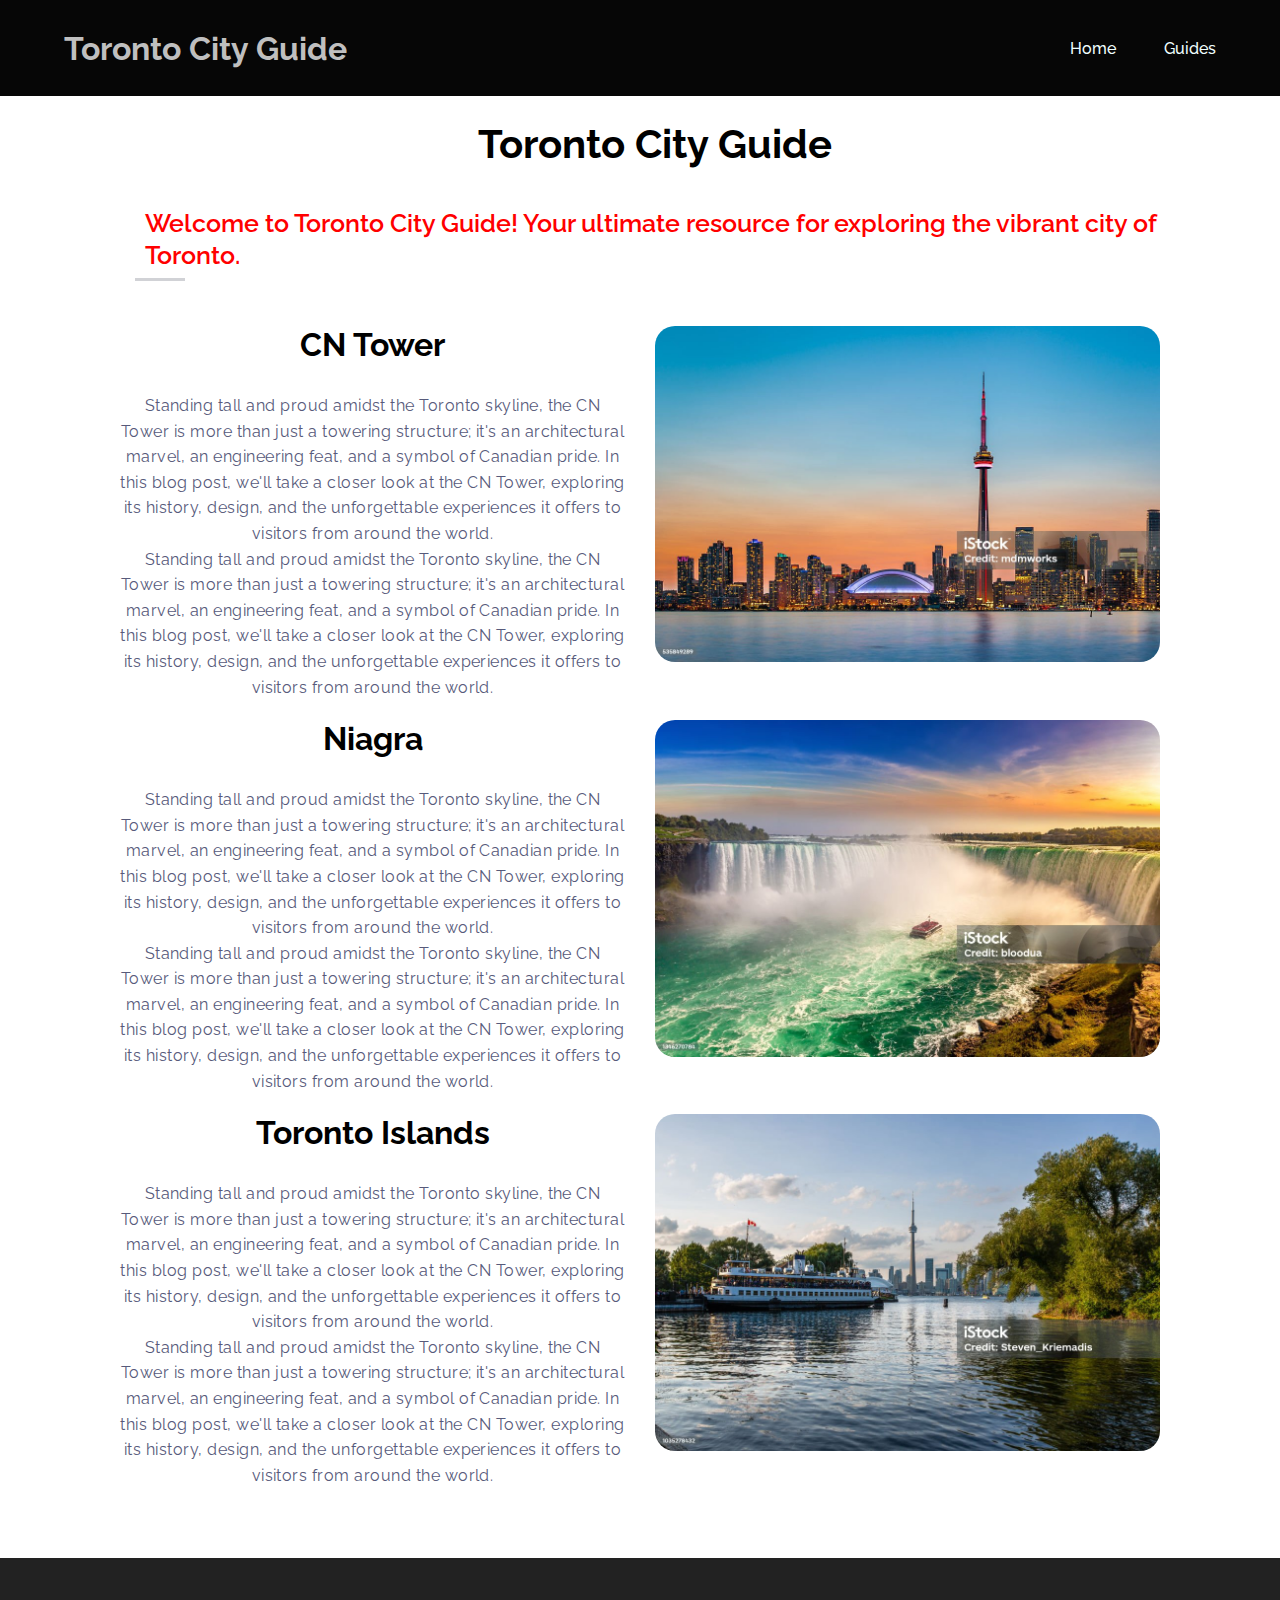
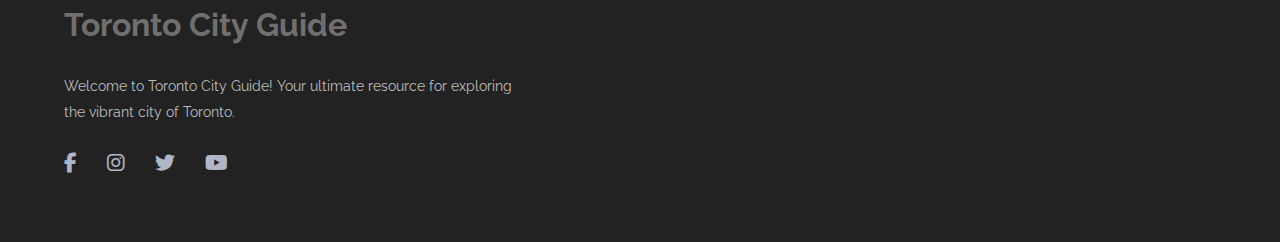
<file: index.html>
<!DOCTYPE html>
<html lang="en">

<head>
    <meta charset="UTF-8">
    <meta name="viewport" content="width=device-width, initial-scale=1.0">
    <title>Home Page</title>
    <link rel="stylesheet" href="style.css">
    <link rel="preconnect" href="https://fonts.googleapis.com">
    <link rel="stylesheet" href="https://cdnjs.cloudflare.com/ajax/libs/font-awesome/6.4.2/css/all.min.css" />
</head>

<body class="sub_page">

    <!-- header section starts -->
    <div class="header_area">
        <header class="header_section">
            <div class="container">
                <nav>
                    <div class="logo">
                        <a href="#">
                            <h1>Toronto City Guide</h1>
                        </a>
                    </div>
                    <ul class="nav-menu">
                        <li class="nav-link"><a href="index.html" class="active">Home</a></li>
                        <li class="nav-link"><a href="guides.html" class="active">Guides</a></li>
                    </ul>

                    <div class="hamburger">
                        <span class="bar"></span>
                        <span class="bar"></span>
                        <span class="bar"></span>
                    </div>
                </nav>
            </div>
        </header>
    </div>

    <!-- header section ends -->

    <section class="about-section">
        <div class="container">
            <div class="inner-column">
                <div class="sec-title">
                    <span class="section-heading">Toronto City Guide</span>
                    <h2 style="color: red;padding: 10px;">Welcome to Toronto City Guide! Your ultimate resource for exploring the vibrant city of Toronto.</h2>
                </div>
            </div>
            <div class="container-row">
                <div class="container-column">
                    <div class="detail-box">
                      <h1>CN Tower</h1>
                        <p>
                          Standing tall and proud amidst the Toronto skyline, the CN Tower is more than just a towering structure; it's an architectural marvel, an engineering feat, and a symbol of Canadian pride. In this blog post, we'll take a closer look at the CN Tower, exploring its history, design, and the unforgettable experiences it offers to visitors from around the world.
                          <br>
                          Standing tall and proud amidst the Toronto skyline, the CN Tower is more than just a towering structure; it's an architectural marvel, an engineering feat, and a symbol of Canadian pride. In this blog post, we'll take a closer look at the CN Tower, exploring its history, design, and the unforgettable experiences it offers to visitors from around the world.
                        </p>
                    </div>
                </div>
                <div class="container-column">
                    <img src="istockphoto-535849289-1024x1024.jpg" alt="CN tower">
                </div>
            </div> 
            <div class="container2">
              <div class="container-row">
                <div class="container-column">
                    <div class="detail-box">
                      <h1> Niagra </h1>
                        <p>
                          Standing tall and proud amidst the Toronto skyline, the CN Tower is more than just a towering structure; it's an architectural marvel, an engineering feat, and a symbol of Canadian pride. In this blog post, we'll take a closer look at the CN Tower, exploring its history, design, and the unforgettable experiences it offers to visitors from around the world.
                          <br>
                          Standing tall and proud amidst the Toronto skyline, the CN Tower is more than just a towering structure; it's an architectural marvel, an engineering feat, and a symbol of Canadian pride. In this blog post, we'll take a closer look at the CN Tower, exploring its history, design, and the unforgettable experiences it offers to visitors from around the world.
                        </p>
                    </div>
                </div>
                <div class="container-column">
                    <img src="istockphoto-1346270784-1024x1024.jpg" alt="Niagra">
                </div>
            </div>  
            </div>  
            <div class="container2">
              <div class="container-row">
                <div class="container-column">
                    <div class="detail-box">
                      <h1> Toronto Islands</h1>
                        <p>
                          Standing tall and proud amidst the Toronto skyline, the CN Tower is more than just a towering structure; it's an architectural marvel, an engineering feat, and a symbol of Canadian pride. In this blog post, we'll take a closer look at the CN Tower, exploring its history, design, and the unforgettable experiences it offers to visitors from around the world.
                          <br>
                          Standing tall and proud amidst the Toronto skyline, the CN Tower is more than just a towering structure; it's an architectural marvel, an engineering feat, and a symbol of Canadian pride. In this blog post, we'll take a closer look at the CN Tower, exploring its history, design, and the unforgettable experiences it offers to visitors from around the world.
                        </p>
                    </div>
                </div>
                <div class="container-column">
                    <img src="istockphoto-1035278432-1024x1024.jpg" alt="Islands">
                </div>
            </div>  
            </div>           

        </div>
    </section>

    <!-- footer section starts -->

    <section class="top-footer">
        <div class="footer-row">
            <div class="footer-col">
                <div class="logo">
                    <a href="#">
                        <h1>Toronto City Guide</h1>
                    </a>
                </div>
                <p>
                  Welcome to Toronto City Guide! Your ultimate resource for exploring the vibrant city of Toronto.
                </p>

                <div class="icons">
                    <i class="fa-brands fa-facebook-f fa-lg grow"></i>
                    <i class="fa-brands fa-instagram fa-lg grow"></i>
                    <i class="fa-brands fa-twitter fa-lg grow"></i>
                    <i class="fa-brands fa-youtube fa-lg grow"></i>
                </div>
            </div>

        </div>
    </section>

    <script>
        const nav = document.querySelector('nav');
        const navMenu = document.querySelector(".nav-menu");
        const hamburger = document.querySelector(".hamburger");
        const navLink = document.querySelectorAll("li");

        document.addEventListener('scroll', () => {
            if (window.scrollY > 0) {
                nav.classList.add('scrolled');
            } else {
                nav.classList.remove('scrolled');
            }
        });

        hamburger.addEventListener("click", mobileMenu);

        function mobileMenu() {
            hamburger.classList.toggle("active");
            navMenu.classList.toggle("active");
        }

        navLink.forEach(n => n.addEventListener("click", closeMenu));

        function closeMenu() {
            hamburger.classList.remove("active");
            navMenu.classList.remove("active");
        }
    </script>
</body>

</html>
</file>
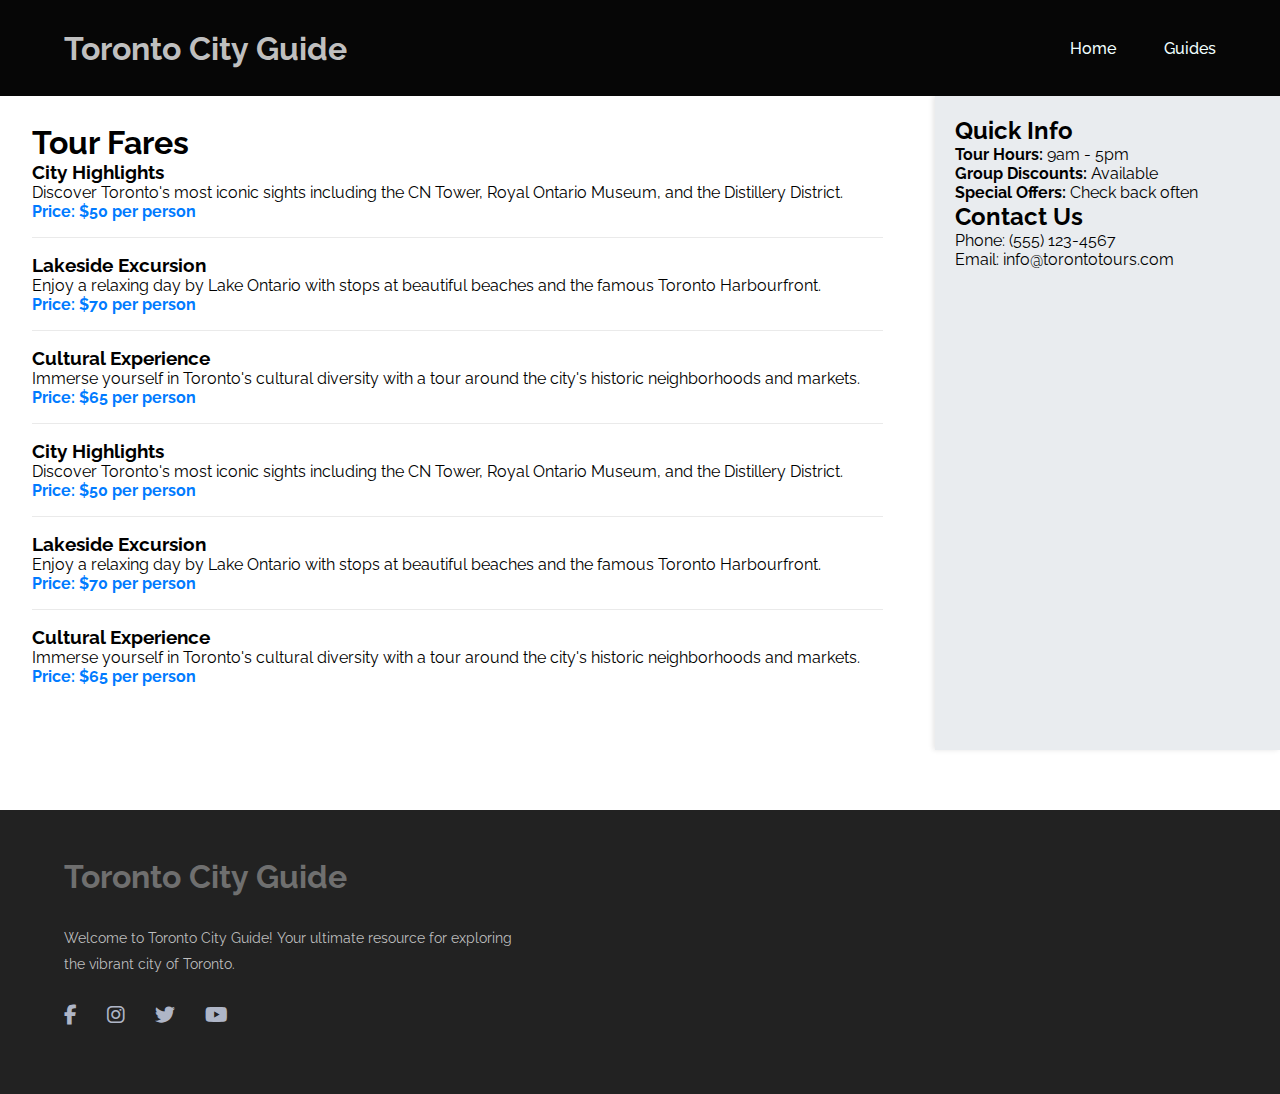
<file: guides.html>
<!DOCTYPE html>
<html lang="en">

<head>
    <meta charset="UTF-8">
    <meta name="viewport" content="width=device-width, initial-scale=1.0">
    <title>Guides Page</title>
    <link rel="stylesheet" href="style.css">
    <link rel="preconnect" href="https://fonts.googleapis.com">
    <link rel="stylesheet" href="https://cdnjs.cloudflare.com/ajax/libs/font-awesome/6.4.2/css/all.min.css" />
</head>

<body class="sub_page">

    <!-- header section starts -->
    <div class="header_area">
        <header class="header_section">
            <div class="container">
                <nav>
                    <div class="logo">
                        <a href="#">
                            <h1>Toronto City Guide</h1>
                        </a>
                    </div>
                    <ul class="nav-menu">
                        <li class="nav-link"><a href="index.html" class="active">Home</a></li>
                        <li class="nav-link"><a href="guides.html" class="active">Guides</a></li>

                    </ul>

                    <div class="hamburger">
                        <span class="bar"></span>
                        <span class="bar"></span>
                        <span class="bar"></span>
                    </div>
                </nav>
            </div>
        </header>
    </div>

    <!-- header section ends -->
    <section class="guides_section">
        <div class="guide-container">
            <main>
                <section class="tour-fares">
                    <h1>Tour Fares</h1>
                    <article class="tour-package">
                    <h3>City Highlights</h3>
                    <p>Discover Toronto's most iconic sights including the CN Tower, Royal Ontario Museum, and the Distillery District.</p>
                    <p class="price">Price: $50 per person</p>
                    </article>
    
                    <article class="tour-package">
                    <h3>Lakeside Excursion</h3>
                    <p>Enjoy a relaxing day by Lake Ontario with stops at beautiful beaches and the famous Toronto Harbourfront.</p>
                    <p class="price">Price: $70 per person</p>
                    </article>
    
                    <article class="tour-package">
                    <h3>Cultural Experience</h3>
                    <p>Immerse yourself in Toronto's cultural diversity with a tour around the city's historic neighborhoods and markets.</p>
                    <p class="price">Price: $65 per person</p>
                    </article>
                    <article class="tour-package">
                        <h3>City Highlights</h3>
                        <p>Discover Toronto's most iconic sights including the CN Tower, Royal Ontario Museum, and the Distillery District.</p>
                        <p class="price">Price: $50 per person</p>
                        </article>
        
                        <article class="tour-package">
                        <h3>Lakeside Excursion</h3>
                        <p>Enjoy a relaxing day by Lake Ontario with stops at beautiful beaches and the famous Toronto Harbourfront.</p>
                        <p class="price">Price: $70 per person</p>
                        </article>
        
                        <article class="tour-package">
                        <h3>Cultural Experience</h3>
                        <p>Immerse yourself in Toronto's cultural diversity with a tour around the city's historic neighborhoods and markets.</p>
                        <p class="price">Price: $65 per person</p>
                        </article>
                </section>
            </main>
            <aside class="sidebar">
                <h2>Quick Info</h2>
                <ul>
                  <li><strong>Tour Hours:</strong> 9am - 5pm</li>
                  <li><strong>Group Discounts:</strong> Available</li>
                  <li><strong>Special Offers:</strong> Check back often</li>
                </ul>
                <h2>Contact Us</h2>
                <p>Phone: (555) 123-4567</p>
                <p>Email: info@torontotours.com</p>
              </aside>
              </div>
    </section>

    <section class="top-footer">
        <div class="footer-row">
            <div class="footer-col">
                <div class="logo">
                    <a href="#">
                        <h1>Toronto City Guide</h1>
                    </a>
                </div>
                <p>
                  Welcome to Toronto City Guide! Your ultimate resource for exploring the vibrant city of Toronto.
                </p>

                <div class="icons">
                    <i class="fa-brands fa-facebook-f fa-lg grow"></i>
                    <i class="fa-brands fa-instagram fa-lg grow"></i>
                    <i class="fa-brands fa-twitter fa-lg grow"></i>
                    <i class="fa-brands fa-youtube fa-lg grow"></i>
                </div>
            </div>

        </div>
    </section>



    <script>
        const nav = document.querySelector('nav');
        const navMenu = document.querySelector(".nav-menu");
        const hamburger = document.querySelector(".hamburger");
        const navLink = document.querySelectorAll("li");

        document.addEventListener('scroll', () => {
            if (window.scrollY > 0) {
                nav.classList.add('scrolled');
            } else {
                nav.classList.remove('scrolled');
            }
        });

        hamburger.addEventListener("click", mobileMenu);

        function mobileMenu() {
            hamburger.classList.toggle("active");
            navMenu.classList.toggle("active");
        }

        navLink.forEach(n => n.addEventListener("click", closeMenu));

        function closeMenu() {
            hamburger.classList.remove("active");
            navMenu.classList.remove("active");
        }
    </script>
</body>

</html>
</file>
<file: style.css>
@import url('https://fonts.googleapis.com/css2?family=Raleway:ital,wght@0,300;0,400;0,500;0,600;0,700;0,800;1,100;1,400;1,500;1,600;1,700;1,800;1,900&display=swap');

* {
    box-sizing: border-box;
    margin: 0;
    font-family: 'Raleway', sans-serif;
}

.sub_page .header_area {
    height: auto;
}

.header_area {
    height: 98vh;
    position: relative;
    display: -webkit-box;
    display: -ms-flexbox;
    display: flex;
    -webkit-box-orient: vertical;
    -webkit-box-direction: normal;
    -ms-flex-direction: column;
    flex-direction: column;
    background-color: #eae6f5;
}

/* navigation header starts*/
.header_section .container {
    padding: 0;
}

.logo {
    display: flex;
    align-items: center;
}

.logo a {
    padding: 0;
}

nav {
    position: fixed;
    top: 0;
    left: 0;
    width: 100%;
    height: 80px;
    display: flex;
    justify-content: space-between;
    align-items: center;
    padding: 3rem 4rem;
    z-index: 999;
    transition: background-color box-shadow 0.4s ease-in-out;
    background-color: #060606;
}

nav.scrolled {
    background-color: #000000d3;
    box-shadow: rgba(56, 56, 57, 0.2) 0px 7px 29px 0px;
    opacity: 1.5;
}

nav a {
    text-decoration: none;
    color: #bfbfbf;
    font-weight: 500;
}

nav a.active {
    color: azure;
}

.logo img {
    width: 50%;
}

.nav-logo {
    font-size: 2.1rem;
    font-weight: 500;
    color: #482ff7;
}

.nav-menu {
    display: flex;
    justify-content: space-between;
    align-items: center;
}

.nav-link {
    margin-left: 3rem;
}

li {
    list-style: none;
}

.hamburger {
    display: none;
}

.bar {
    display: block;
    width: 25px;
    height: 3px;
    margin: 5px auto;
    -webkit-transition: all 0.3s ease-in-out;
    transition: all 0.3s ease-in-out;
    background-color: #ffffff;
}

/* navigation header ends*/

a,
a:hover,
a:focus,
a:active {
    text-decoration: none;
    outline: none;
}

.section-heading {
    font-size: 40px;
    font-weight: 700;
    margin-bottom: 30px;
    display: grid;
    text-align: center;
    font-family: 'Raleway', sans-serif;

}

a,
a:active,
a:focus {
    color: #6f6f6f;
    text-decoration: none;
    transition-timing-function: ease-in-out;
    -ms-transition-timing-function: ease-in-out;
    -moz-transition-timing-function: ease-in-out;
    -webkit-transition-timing-function: ease-in-out;
    -o-transition-timing-function: ease-in-out;
    transition-duration: .2s;
    -ms-transition-duration: .2s;
    -moz-transition-duration: .2s;
    -webkit-transition-duration: .2s;
    -o-transition-duration: .2s;
}

ul {
    margin: 0;
    padding: 0;
    list-style: none;
}

img {
    max-width: 100%;
    height: auto;
    border-radius: 20px;
}

section {
    padding: 60px 0;
}

.sec-title {
    position: relative;
    z-index: 1;
    margin-bottom: 60px;
}

.sec-title .title {
    position: relative;
    display: block;
    font-size: 18px;
    line-height: 24px;
    color: #ff2222;
    font-weight: 500;
    margin-bottom: 15px;
}

.sec-title h2 {
    position: relative;
    display: block;
    font-size: 25px;
    line-height: 1.28em;
    color: #222222;
    font-weight: 600;
    padding-bottom: 18px;
}

.sec-title h2:before {
    position: absolute;
    content: '';
    left: 0px;
    bottom: 0px;
    width: 50px;
    height: 3px;
    background-color: #d1d2d6;
}

.sec-title.light h2 {
    color: #ffffff;
}

.sec-title.text-center h2:before {
    left: 50%;
    margin-left: -25px;
}

.about-section {
    position: relative;
    padding: 120px 0 70px;
    width: 100%;
}

.about-section .sec-title {
    margin-bottom: 45px;
}

.about-section .container .inner-column {
    position: relative;
    padding-left: 30px;
}

.about-section .container {
    width: 100%;
    padding-right: 15px;
    padding-left: 15px;
    margin-right: auto;
    margin-left: auto;
}

.guide-container {
  display: flex;
  justify-content: space-between;
  margin-top: 1em;
}

main {
  flex: 3;
  padding-right: 20px; /* Add space between the main content and sidebar */
}

aside.sidebar {
  flex: 1;
  background: #e9ecef;
  padding: 20px;
  margin-top: 20px;
  box-shadow: -2px 0 5px 0 rgba(0,0,0,0.1);
}
.map_container {
  height: 100%;
  min-height: 325px;
}

.contact_section .map_container .map-responsive {
  height: 100%;
}

/* Responsive styles */
@media (max-width: 992px) {
  .container {
    flex-direction: column;
  }

  main {
    padding-right: 0; /* Remove the space between the main content and sidebar */
  }

  aside.sidebar {
    margin-top: 20px; /* Add space between the main content and sidebar */
  }
}
.tour-fares {
  background: white;
  padding: 2em;
  margin-top: 1em;
}

.tour-package {
  border-bottom: 1px solid #eaeaea;
  padding-bottom: 1em;
  margin-bottom: 1em;
}

.tour-package:last-child {
  border-bottom: none;
}

.price {
  font-weight: bold;
  color: #007BFF;
}

.about-section .container2 {
padding-top: 20px;
}

.about-section .container-row {
    display: flex;
    -ms-flex-wrap: wrap;
    flex-wrap: wrap;
}

.about-section .container-column {
    position: relative;
    width: 100%;
    padding-right: 15px;
    padding-left: 15px;
}

.about-section .detail-box {
    display: flex;
    flex-wrap: wrap;
    row-gap: 30px;
    justify-content: center;
}

.btn-box {
    background: #FF0003;
    color: #fff;    
    outline: none;
    border: none;
    padding: 12px 28px;
    border-radius: 40px;
    cursor: pointer;
    font-weight: 500;
    font-size: 16px;
    transition: 0.2s ease;
    margin-top: 20px;
}

.btn-box:hover {
    background: #161616; 
}

.btn-box a {
    color: azure;
}

.container-column p {
    color: #575a7b;
    font-size: 16px;
    line-height: 1.6;
    letter-spacing: 0.03em;
    text-align: center;
}


/* Footer section starts*/
.footer-row {
    display: flex;
    flex-wrap: wrap;
    justify-content: space-between;
    gap: 2rem;
}

.logo img {
    width: 50%;
}

.footer-col {
    margin-bottom: 20px;
}

.top-footer {
    width: 100%;
    background: #222222;
    padding: 3rem 4rem;
}

.footer-row .footer-col h4 {
    color: #fff;
    font-size: 1.2rem;
    font-weight: 600;
}

.footer-col .icons {
    display: inline-flex;
    gap: 30px;
    cursor: pointer;
}

.footer-col .icons i {
    color: #afb6c7;
    transition-duration: 0.3s;
}

.footer-col .icons i:hover {
    color: #fff;
    transform: scale(1.2);
}

.footer-col .footer-links {
    margin-top: 30px;
    padding: 0;
}

.footer-col .footer-links .links {
    margin-bottom: 16px;
    padding: 0;
}

.footer-col .footer-links .links a {
    text-decoration: none;
    color: #bfbfbf;
    padding: 0;
}

.footer-col .footer-links .links a:hover {
    color: #fff;
}

.footer-col p {
    margin: 30px 0;
    color: #bfbfbf;
    max-width: 450px;
    font-size: 14px;
    line-height: 26px;
}

.footer-col form {
    display: flex;
    gap: 12px;
    margin: 30px 0;
}

.footer-col input {
    height: 40px;
    border-radius: 8px;
    background: none;
    font-size: 14px;
    width: 100%;
    outline: none;
    border: 1px solid #ffffff85;
    caret-color: #fff;
    color: #fff;
    padding-left: 10px;
}

.footer-col form button {
    background: #FF0003;
    color: #fff;
    outline: none;
    border: none;
    padding: 10px 15px;
    border-radius: 8px;
    cursor: pointer;
    font-weight: 500;
    font-size: 14px;
    transition: 0.2s ease;
}

.footer-col form button:hover {
    background: #E50002;
}

.bottom-footer {
    display: flex;
    justify-content: center;
    padding: 1.8rem;
    background-color: #000000;
    border-top: 1px solid #323232;
}

.bottom-footer p {
    color: #f0f0f0;
    text-align: center;
}

.bottom-footer a {
    color: #E50002;
}

a {
    text-decoration: none;
}

/* Footer section ends*/

/* Laptop */
@media screen and (min-width: 1024px) {
    .container {
        max-width: 1100px;
    }

    .about-section .container-column {
        flex: 0 0 50%;
        max-width: 50%;
    }
}

/* Tablet */
@media screen and (min-width:768px) and (max-width: 1023px) {
    .container {
        max-width: 720px;
    }

    .container-column img {
        margin-top: 50px;
    }

    .header_section {
        padding-top: 10px;
    }

    .logo img {
        width: 50%;
    }

    nav {
        padding: 3rem 2rem;
    }

    .nav-menu.active {
        left: 0;
        top: 0;
        padding: 4rem 0;
    }

    .nav-menu {
        position: fixed;
        left: -100%;
        top: 4rem;
        flex-direction: column;
        background-color: #000000d3;
        width: 100%;
        text-align: center;
        transition: 0.3s;
        box-shadow: 0 10px 27px rgba(0, 0, 0, 0.05);
    }

    .nav-link {
        margin: 1.2rem 0;
    }

    .hamburger {
        display: block;
        cursor: pointer;
        color: #fff;
        position: absolute;
        top: 5;
        right: 35px;
    }

    .hamburger.active .bar:nth-child(1) {
        transform: translateY(8px) rotate(45deg);
    }

    .hamburger.active .bar:nth-child(2) {
        opacity: 0;
    }

    .hamburger.active .bar:nth-child(3) {
        transform: translateY(-8px) rotate(-45deg);
    }

    .top-footer {
        position: relative;
        bottom: 0;
        left: 0;
        transform: none;
        width: 100%;
        padding: 4rem 2rem;
    }

    .footer-col {
        margin-bottom: 20px;
        width: 100%;
    }

    .footer-col form {
        display: block;
    }

    .footer-col form :where(input, button) {
        width: 100%;
    }

    .footer-col form button {
        margin: 10px 0 0 0;
    }

    .bottom-footer p {
        font-size: 14px;
    }

    li a {
        color: #bfbfbf;
        font-size: 16px;
    }
}

/* Mobile */
@media screen and (max-width: 767px) {

    nav {
        padding: 3rem 2rem;
    }

    .logo img {
        width: 50%;
    }

    .nav-menu {
        position: fixed;
        left: -100%;
        top: 4rem;
        flex-direction: column;
        background-color: #000000d3;
        width: 100%;
        text-align: center;
        transition: 0.3s;
        box-shadow: 0 10px 27px rgba(0, 0, 0, 0.05);
    }

    .nav-menu.active {
        left: 0;
        top: 0;
        padding: 4rem 0;
    }

    .nav-link {
        margin: 1.2rem 0;
    }

    li {
        margin: 1.2rem 0;
    }

    li a {
        color: #bfbfbf;
        font-size: 16px;
    }

    .hamburger {
        display: block;
        cursor: pointer;
        color: #fff;
        position: absolute;
        top: 5;
        right: 35px;
    }

    .hamburger.active .bar:nth-child(1) {
        transform: translateY(8px) rotate(45deg);
    }

    .hamburger.active .bar:nth-child(2) {
        opacity: 0;
    }

    .hamburger.active .bar:nth-child(3) {
        transform: translateY(-8px) rotate(-45deg);
    }

    .container-column img {
        margin-top: 50px;
    }

    .top-footer {
        position: relative;
        bottom: 0;
        left: 0;
        transform: none;
        width: 100%;
        padding: 4rem 2rem;
    }

    .footer-col {
        margin-bottom: 20px;
        width: 100%;
    }

    .footer-col form {
        display: block;
    }

    .footer-col form :where(input, button) {
        width: 100%;
    }

    .footer-col form button {
        margin: 10px 0 0 0;
    }

    .bottom-footer p {
        font-size: 14px;
    }
}
</file>
